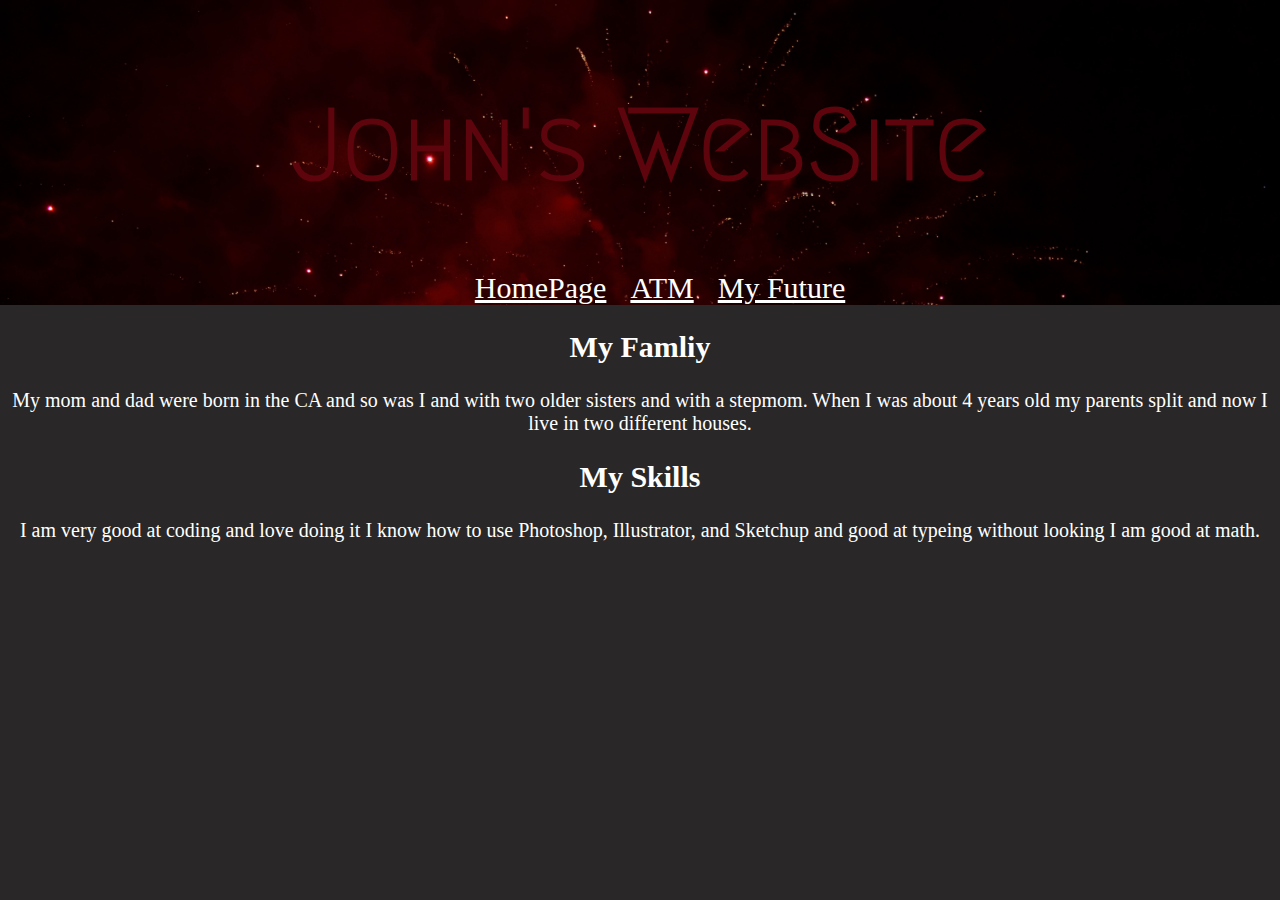
<file: index.html>
<!doctype>
<html>
    <head>
        <link href='https://fonts.googleapis.com/css?family=Barrio' rel='stylesheet'>
        <link href='https://fonts.googleapis.com/css?family=Diplomata SC' rel='stylesheet'>
        <link href='https://fonts.googleapis.com/css?family=Ewert' rel='stylesheet'>
        <link href='https://fonts.googleapis.com/css?family=Bungee Hairline' rel='stylesheet'>
        <link href='https://fonts.googleapis.com/css?family=Megrim' rel='stylesheet'>
        <link href="app.css" rel="stylesheet"/>
        <title>My Website </title>
        <meta charset="utf-8">
    </head>
    <body>
            <header>
                    <h1>John's WebSite</h1>
                    <ul>
                        
                        <li><a href="index.html">HomePage</a></li>
                        <li><a href="ATM.html">ATM</a></li>
                        <li><a href="MyFuture.html">My Future</a></li>
                        
                    </ul>
                </div>
            </header>
        <h2>My Famliy </h2>
            <p>My mom and dad were born in the CA and so was I and with two older sisters and with a stepmom.
            When I was about 4 years old my parents split and now I live in two different houses. </p>
            
       <h2>My Skills</h2>
       <p> I am very good at coding and love doing it I know how to use Photoshop, Illustrator, and Sketchup and good at typeing without looking I am good at math. </p>
       </ol>
    </body>
    
    <footer>
    </footer>
</html>
</file>
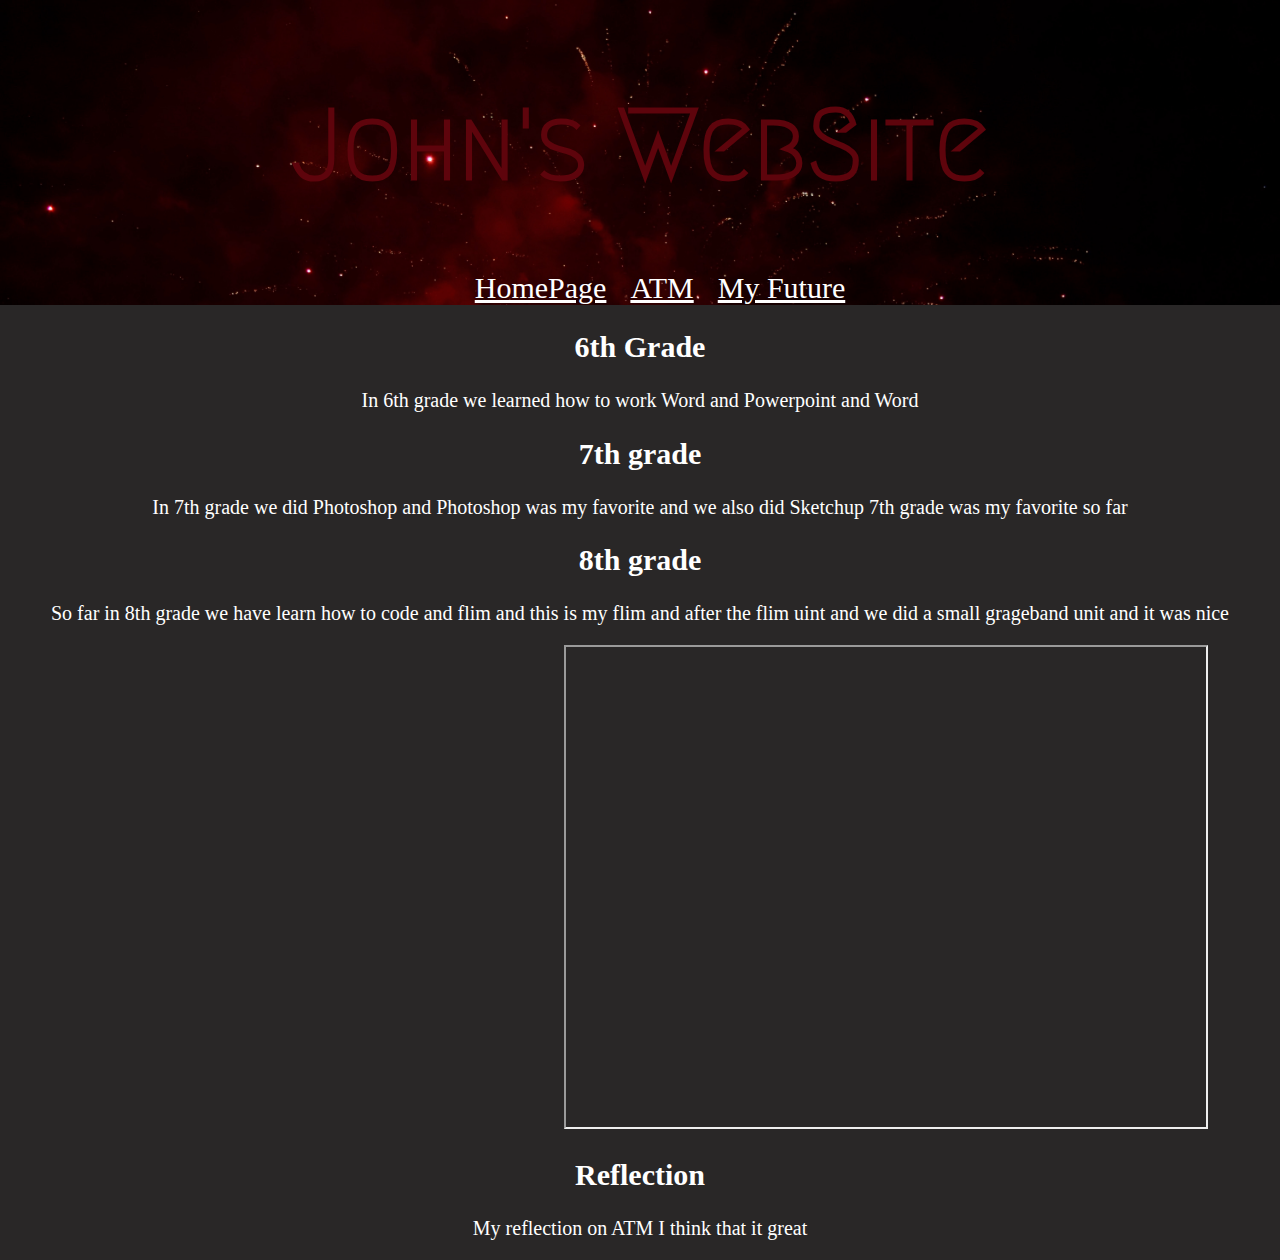
<file: ATM.html>
<!doctype>
  <html>
     <head>
        <link href='https://fonts.googleapis.com/css?family=Barrio' rel='stylesheet'>
        <link href='https://fonts.googleapis.com/css?family=Diplomata SC' rel='stylesheet'>
        <link href='https://fonts.googleapis.com/css?family=Ewert' rel='stylesheet'>
        <link href='https://fonts.googleapis.com/css?family=Bungee Hairline' rel='stylesheet'>
        <link href='https://fonts.googleapis.com/css?family=Megrim' rel='stylesheet'>
        <link href="app.css" rel="stylesheet"/>
        <title>My Website </title>
        <meta charset="utf-8">
    </head>
    <header>
                    <h1>John's WebSite</h1>
                    <ul>
                        
                        <li><a href="index.html">HomePage</a></li>
                        <li><a href="ATM.html">ATM</a></li>
                      <li><a href="MyFuture.html">My Future</a></li>
                        
                    </ul>
                </div>
            </header>
    <h2>6th Grade</h2>
    <p>
       In 6th grade we learned how to work Word and Powerpoint and Word
    </p>
<h2>7th grade</h2>
   <p>In 7th grade we did Photoshop and Photoshop was my favorite and we also did Sketchup 7th grade was my favorite so far</p>
 <h2>8th grade</h2>
<p>So far in 8th grade we have learn how to code and flim and this is my flim and after the flim uint and we did a small grageband unit and it was nice </p>
<iframe width="560" height="315" src="https://www.youtube.com/embed/7KdCZb8CQCs" frameborder="0" allow="autoplay; encrypted-media" allowfullscreen></iframe>
<iframe src="https://drive.google.com/file/d/1n0_353-jMIzv2bu3iLWzHM2Fot1Zvswb/preview" width="640" height="480"></iframe>
<h2>Reflection</h2>
 <p>My reflection on ATM I think that it great</p>
</html>
</file>
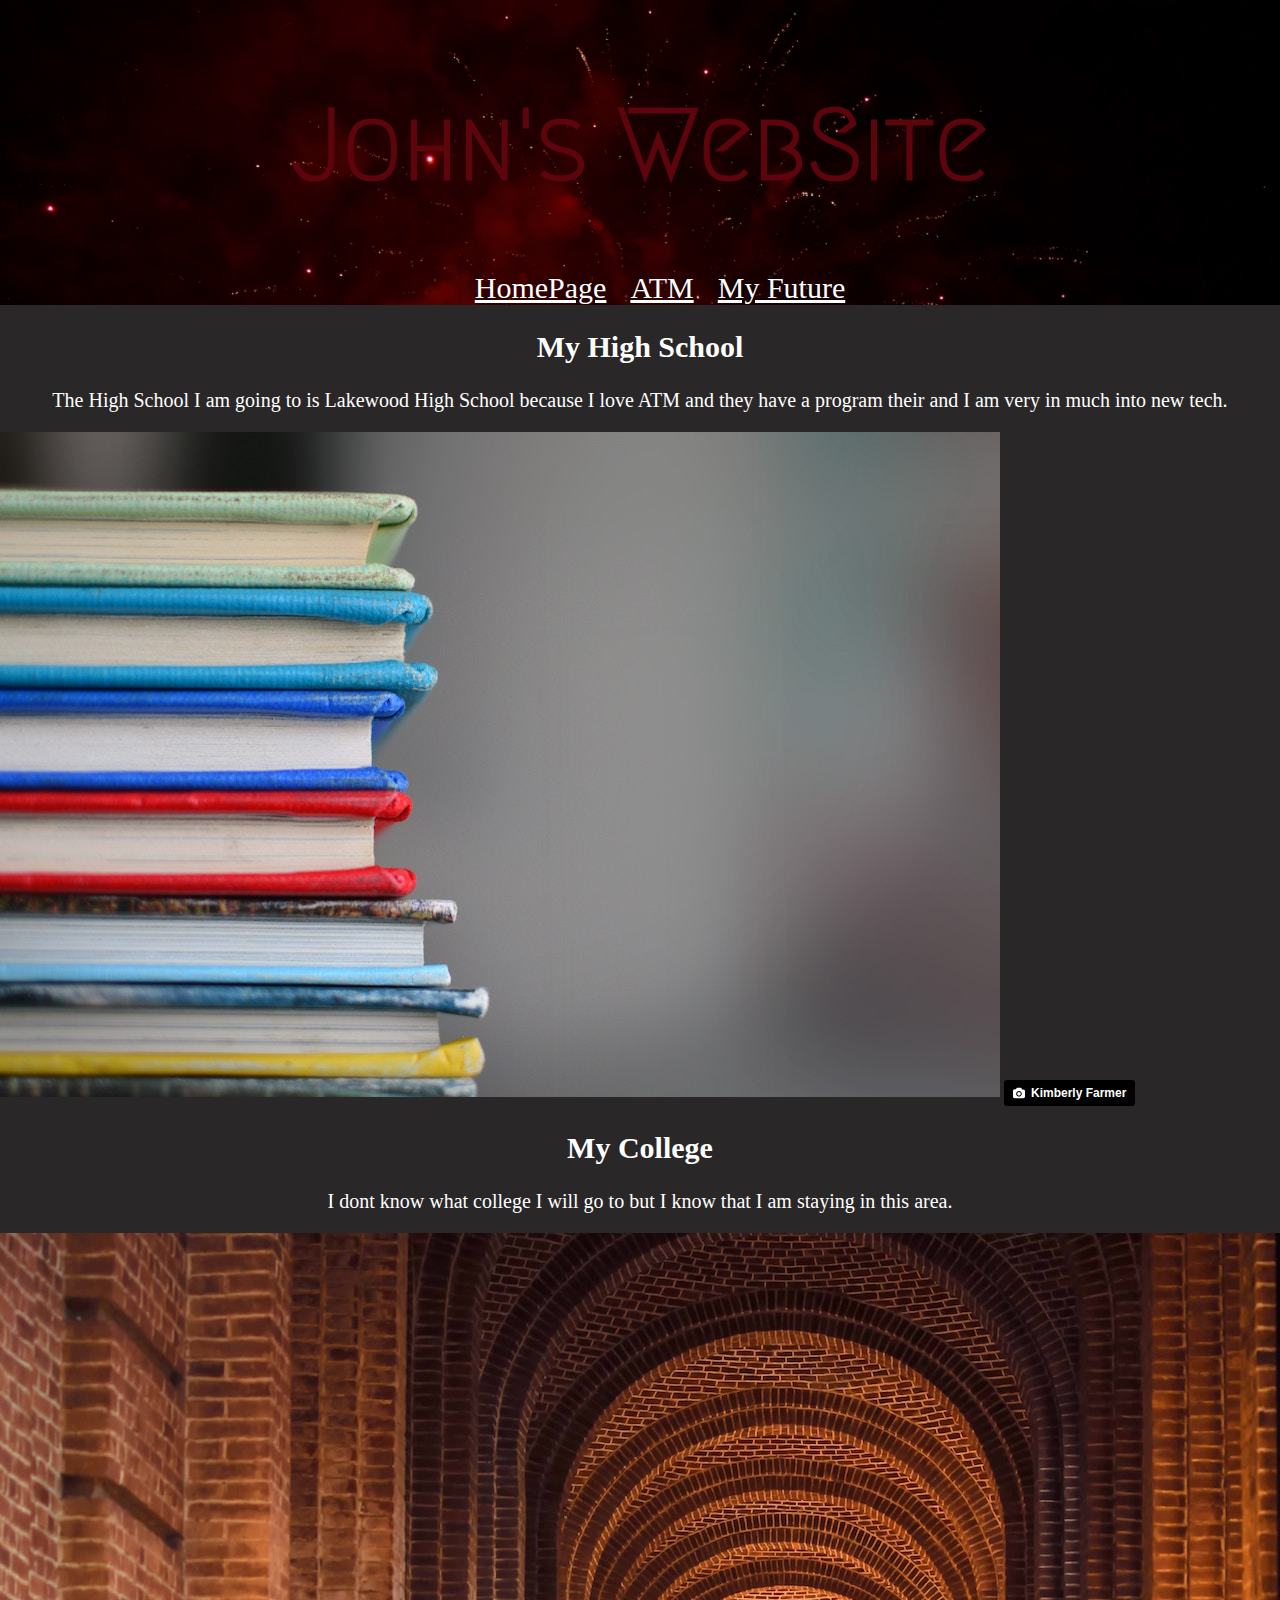
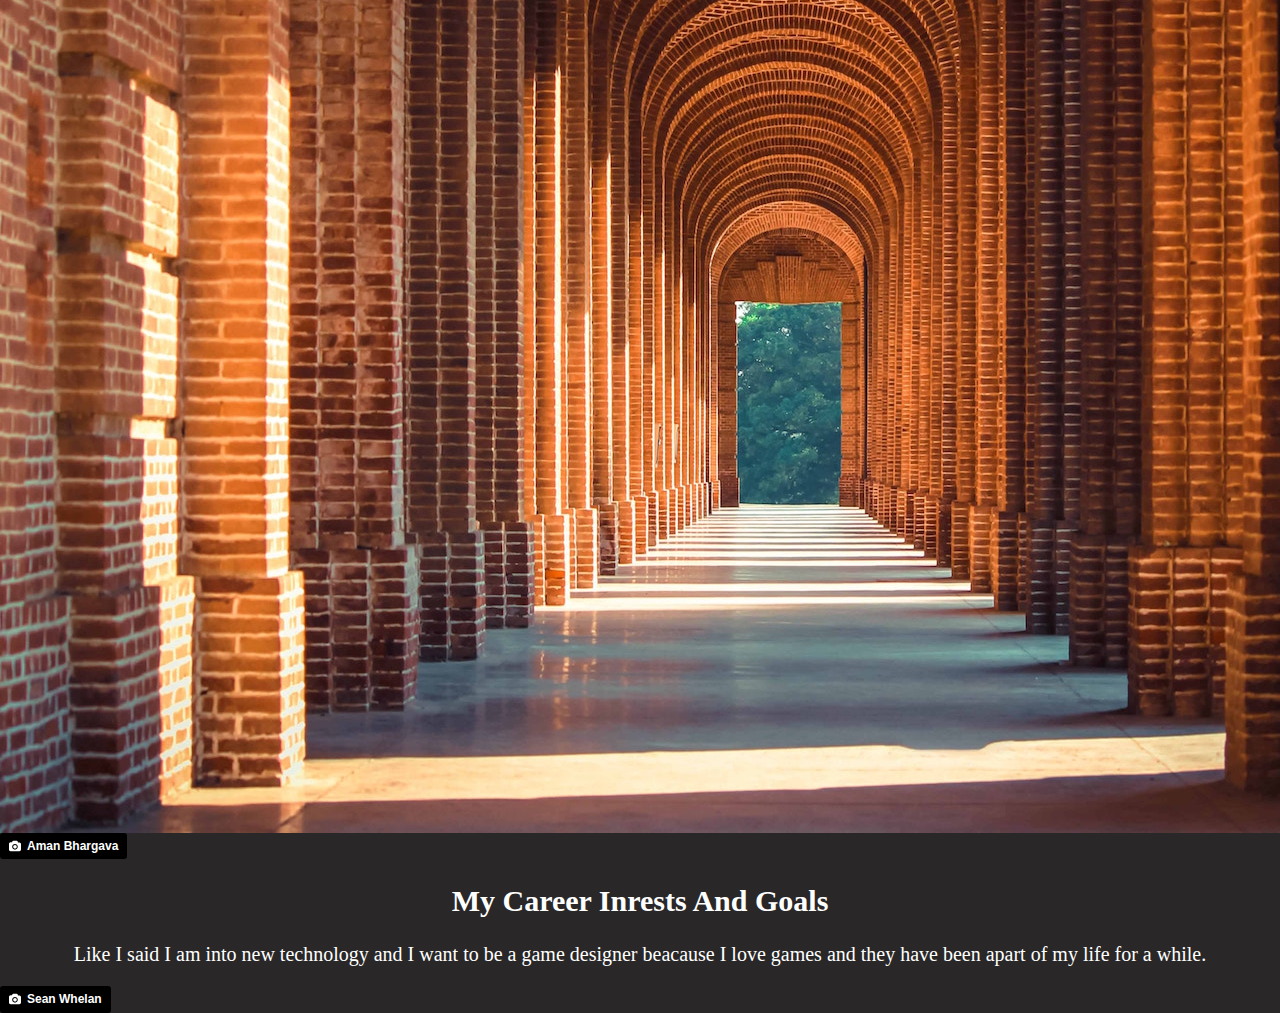
<file: MyFuture.html>
<!doctype>
<html>
    <head>
        <link href='https://fonts.googleapis.com/css?family=Barrio' rel='stylesheet'>
        <link href='https://fonts.googleapis.com/css?family=Diplomata SC' rel='stylesheet'>
        <link href='https://fonts.googleapis.com/css?family=Ewert' rel='stylesheet'>
        <link href='https://fonts.googleapis.com/css?family=Bungee Hairline' rel='stylesheet'>
        <link href='https://fonts.googleapis.com/css?family=Megrim' rel='stylesheet'>
        <link href="app.css" rel="stylesheet"/>
        <title>My Website </title>
        <meta charset="utf-8">
    </head>
    <body>
            <header>
                    <h1>John's WebSite</h1>
                    <ul>
                        
                        <li><a href="index.html">HomePage</a></li>
                        <li><a href="ATM.html">ATM</a></li>
                        <li><a href="MyFuture.html">My Future</a></li>
                        
                    </ul>
                </div>
            </header>
               <h2>My High School </h2>
               <p>The High School I am going to is Lakewood High School because I love ATM and they have a program their and I am very in much into new tech.  </p>
               <img src="images/2.jpg">
               <a style="background-color:black;color:white;text-decoration:none;padding:4px 6px;font-family:-apple-system, BlinkMacSystemFont, &quot;San Francisco&quot;, &quot;Helvetica Neue&quot;, Helvetica, Ubuntu, Roboto, Noto, &quot;Segoe UI&quot;, Arial, sans-serif;font-size:12px;font-weight:bold;line-height:1.2;display:inline-block;border-radius:3px;" href="https://unsplash.com/@kimberlyfarmer?utm_medium=referral&amp;utm_campaign=photographer-credit&amp;utm_content=creditBadge" target="_blank" rel="noopener noreferrer" title="Download free do whatever you want high-resolution photos from Kimberly Farmer"><span style="display:inline-block;padding:2px 3px;"><svg xmlns="http://www.w3.org/2000/svg" style="height:12px;width:auto;position:relative;vertical-align:middle;top:-1px;fill:white;" viewBox="0 0 32 32"><title></title><path d="M20.8 18.1c0 2.7-2.2 4.8-4.8 4.8s-4.8-2.1-4.8-4.8c0-2.7 2.2-4.8 4.8-4.8 2.7.1 4.8 2.2 4.8 4.8zm11.2-7.4v14.9c0 2.3-1.9 4.3-4.3 4.3h-23.4c-2.4 0-4.3-1.9-4.3-4.3v-15c0-2.3 1.9-4.3 4.3-4.3h3.7l.8-2.3c.4-1.1 1.7-2 2.9-2h8.6c1.2 0 2.5.9 2.9 2l.8 2.4h3.7c2.4 0 4.3 1.9 4.3 4.3zm-8.6 7.5c0-4.1-3.3-7.5-7.5-7.5-4.1 0-7.5 3.4-7.5 7.5s3.3 7.5 7.5 7.5c4.2-.1 7.5-3.4 7.5-7.5z"></path></svg></span><span style="display:inline-block;padding:2px 3px;">Kimberly Farmer</span></a>
            
               <h2>My College</h2>
               <p>I dont know what college I will go to but I know that I am staying in this area.</p>
               <img src="images/3.jpg">
               <a style="background-color:black;color:white;text-decoration:none;padding:4px 6px;font-family:-apple-system, BlinkMacSystemFont, &quot;San Francisco&quot;, &quot;Helvetica Neue&quot;, Helvetica, Ubuntu, Roboto, Noto, &quot;Segoe UI&quot;, Arial, sans-serif;font-size:12px;font-weight:bold;line-height:1.2;display:inline-block;border-radius:3px;" href="https://unsplash.com/@aman?utm_medium=referral&amp;utm_campaign=photographer-credit&amp;utm_content=creditBadge" target="_blank" rel="noopener noreferrer" title="Download free do whatever you want high-resolution photos from Aman Bhargava"><span style="display:inline-block;padding:2px 3px;"><svg xmlns="http://www.w3.org/2000/svg" style="height:12px;width:auto;position:relative;vertical-align:middle;top:-1px;fill:white;" viewBox="0 0 32 32"><title></title><path d="M20.8 18.1c0 2.7-2.2 4.8-4.8 4.8s-4.8-2.1-4.8-4.8c0-2.7 2.2-4.8 4.8-4.8 2.7.1 4.8 2.2 4.8 4.8zm11.2-7.4v14.9c0 2.3-1.9 4.3-4.3 4.3h-23.4c-2.4 0-4.3-1.9-4.3-4.3v-15c0-2.3 1.9-4.3 4.3-4.3h3.7l.8-2.3c.4-1.1 1.7-2 2.9-2h8.6c1.2 0 2.5.9 2.9 2l.8 2.4h3.7c2.4 0 4.3 1.9 4.3 4.3zm-8.6 7.5c0-4.1-3.3-7.5-7.5-7.5-4.1 0-7.5 3.4-7.5 7.5s3.3 7.5 7.5 7.5c4.2-.1 7.5-3.4 7.5-7.5z"></path></svg></span><span style="display:inline-block;padding:2px 3px;">Aman Bhargava</span></a>
               <h2> My Career Inrests And Goals </h2>
               <p>Like I said I am into new technology and I want to be a game designer beacause I love games and they have been apart of my life for a while. </p>
               <a style="background-color:black;color:white;text-decoration:none;padding:4px 6px;font-family:-apple-system, BlinkMacSystemFont, &quot;San Francisco&quot;, &quot;Helvetica Neue&quot;, Helvetica, Ubuntu, Roboto, Noto, &quot;Segoe UI&quot;, Arial, sans-serif;font-size:12px;font-weight:bold;line-height:1.2;display:inline-block;border-radius:3px;" href="https://unsplash.com/@sswhelan?utm_medium=referral&amp;utm_campaign=photographer-credit&amp;utm_content=creditBadge" target="_blank" rel="noopener noreferrer" title="Download free do whatever you want high-resolution photos from Sean Whelan"><span style="display:inline-block;padding:2px 3px;"><svg xmlns="http://www.w3.org/2000/svg" style="height:12px;width:auto;position:relative;vertical-align:middle;top:-1px;fill:white;" viewBox="0 0 32 32"><title></title><path d="M20.8 18.1c0 2.7-2.2 4.8-4.8 4.8s-4.8-2.1-4.8-4.8c0-2.7 2.2-4.8 4.8-4.8 2.7.1 4.8 2.2 4.8 4.8zm11.2-7.4v14.9c0 2.3-1.9 4.3-4.3 4.3h-23.4c-2.4 0-4.3-1.9-4.3-4.3v-15c0-2.3 1.9-4.3 4.3-4.3h3.7l.8-2.3c.4-1.1 1.7-2 2.9-2h8.6c1.2 0 2.5.9 2.9 2l.8 2.4h3.7c2.4 0 4.3 1.9 4.3 4.3zm-8.6 7.5c0-4.1-3.3-7.5-7.5-7.5-4.1 0-7.5 3.4-7.5 7.5s3.3 7.5 7.5 7.5c4.2-.1 7.5-3.4 7.5-7.5z"></path></svg></span><span style="display:inline-block;padding:2px 3px;">Sean Whelan</span></a>
              
    </body>
 
    <footer>
    </footer>
</html>
</file>
<file: app.css>
body {
background-color: #292727; 
margin-top: 0px;
margin-right: 0px;
margin-bottom: 0px;
margin-left: 0px;
}
header {
    text-align: center;
    background: url("images/1.jpg");
    background-size: cover;
    padding:20px 0px 0px 0px
}
h1 {
    color: #5e040c;
    font-family: Megrim;
    font-size: 100px;
}
a {
    color: white; 
    font-size: 30px;
}
p {
    color: white;
    font-size: 20px;
    text-align: center;
    padding: 0px 10px 0px 10px;
}
h2 {
    color: white;
    font-size: 30px;
    text-align: center;
}
ol {
    color: white;
    padding: 0px 10px 0px 10px;
 
}
li {
    display: inline;
    padding: 0px 10px 0px 10px; 
}
ul {
    color: white:;
    display: inline;
    backgroud-color: rgb(5, 5, 5, 0.50);
}
</file>
